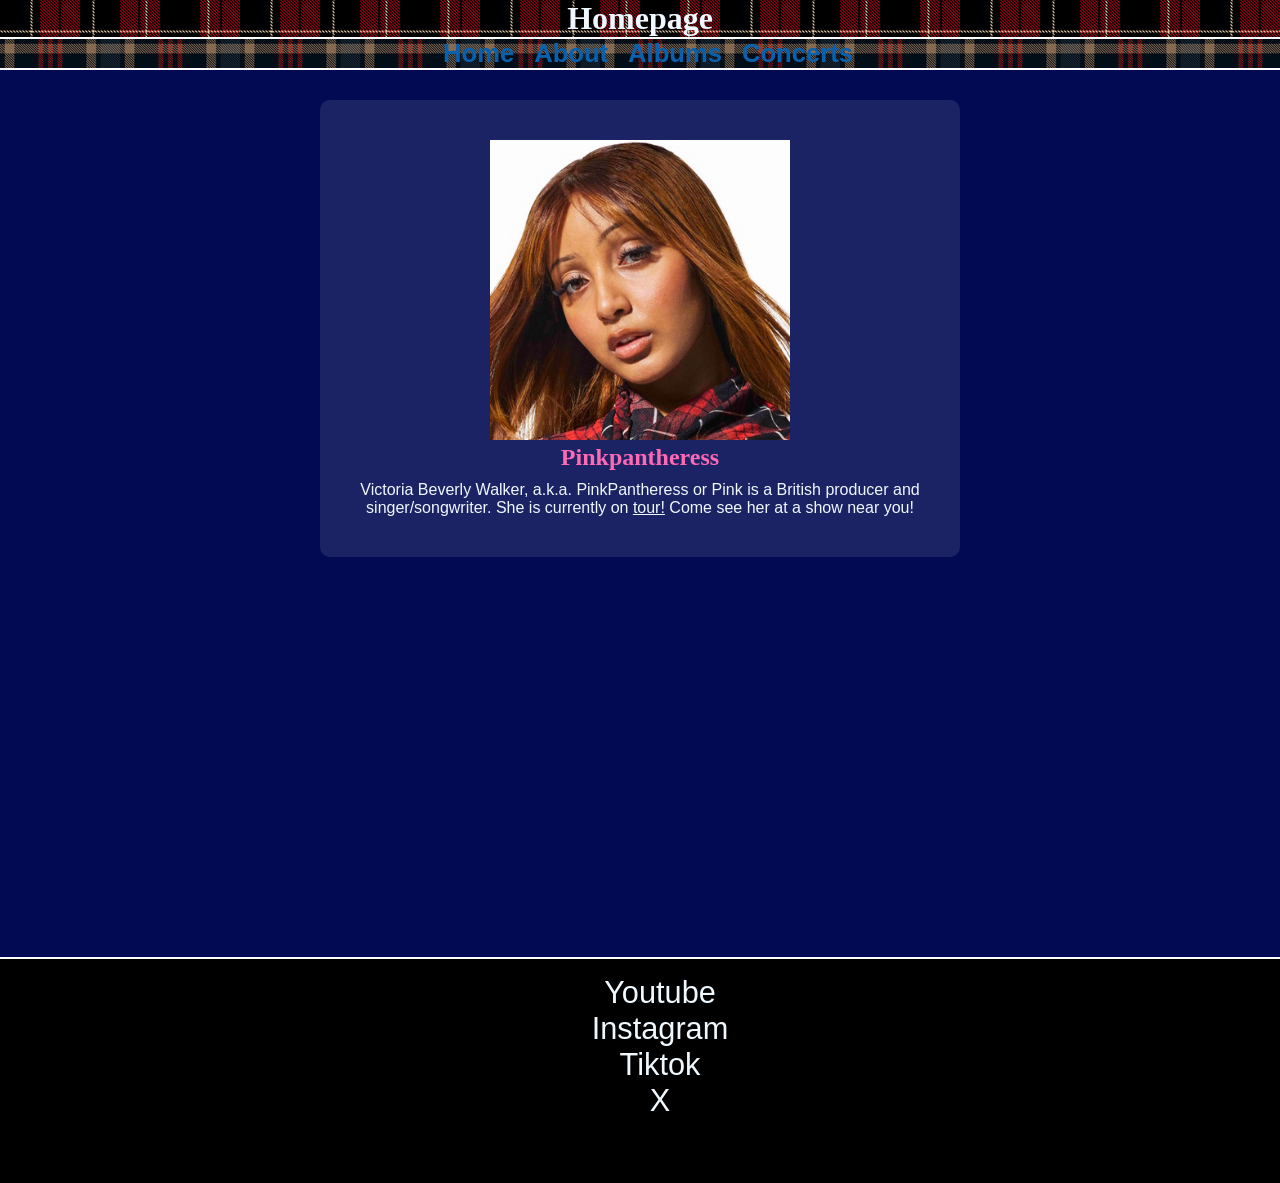
<file: index.html>
<!DOCTYPE html>
<html lang="en">
    <head>
        <meta charset="utf-8">
        <meta name="viewport" content="width=device-width">
        <title>Welcome!</title>
        <link rel="stylesheet" href="styles/indexstyles.css">
        <!--Favicon-->
        <link rel="shortcut icon" href="images/pinkportrait.png">
        
        <!-- Homepage HTML -->
        <!-- Author: Giovanni Aubin -->
        <!-- Date: 4/12/2026 -->

    </head>

    <body>
        <header>
            <h1>Homepage</h1>
            <nav class="primary">
                <p><a href="index.html">Home</a></p>
                <p><a href="about.html">About</a></p>
                <p><a href="albums.html">Albums</a></p>
                <p><a href="current_tour.html">Concerts</a></p>
            </nav>
        </header>
        <div><img src="images/pinkindexportrait.jpg" alt="pinkpantheress portrait ">
                <h2>Pinkpantheress</h2>
                <p>Victoria Beverly Walker, a.k.a. PinkPantheress or Pink is a British producer and singer/songwriter.
                    She is currently on <a href="current_tour.html">tour!</a> Come see her at a show near you! 
                </p>
            </div>
            <footer>
                <ul>
                <li><a href="https://www.youtube.com/channel/UCufuq24Cef6-CdmEiZmXTBg" target="_blank">Youtube</a></li>
                <li><a href="https://www.instagram.com/pinkpantheress" target="_blank">Instagram</a></li>
                <li><a href="https://www.tiktok.com/@pinkpantheress?lang=en" target="_blank">Tiktok</a></li>
                <li><a href="https://x.com/pinkpantheress2?lang=en" target="_blank">X</a></li>
                </ul>
            </footer>
    </body>
</html>
</file>
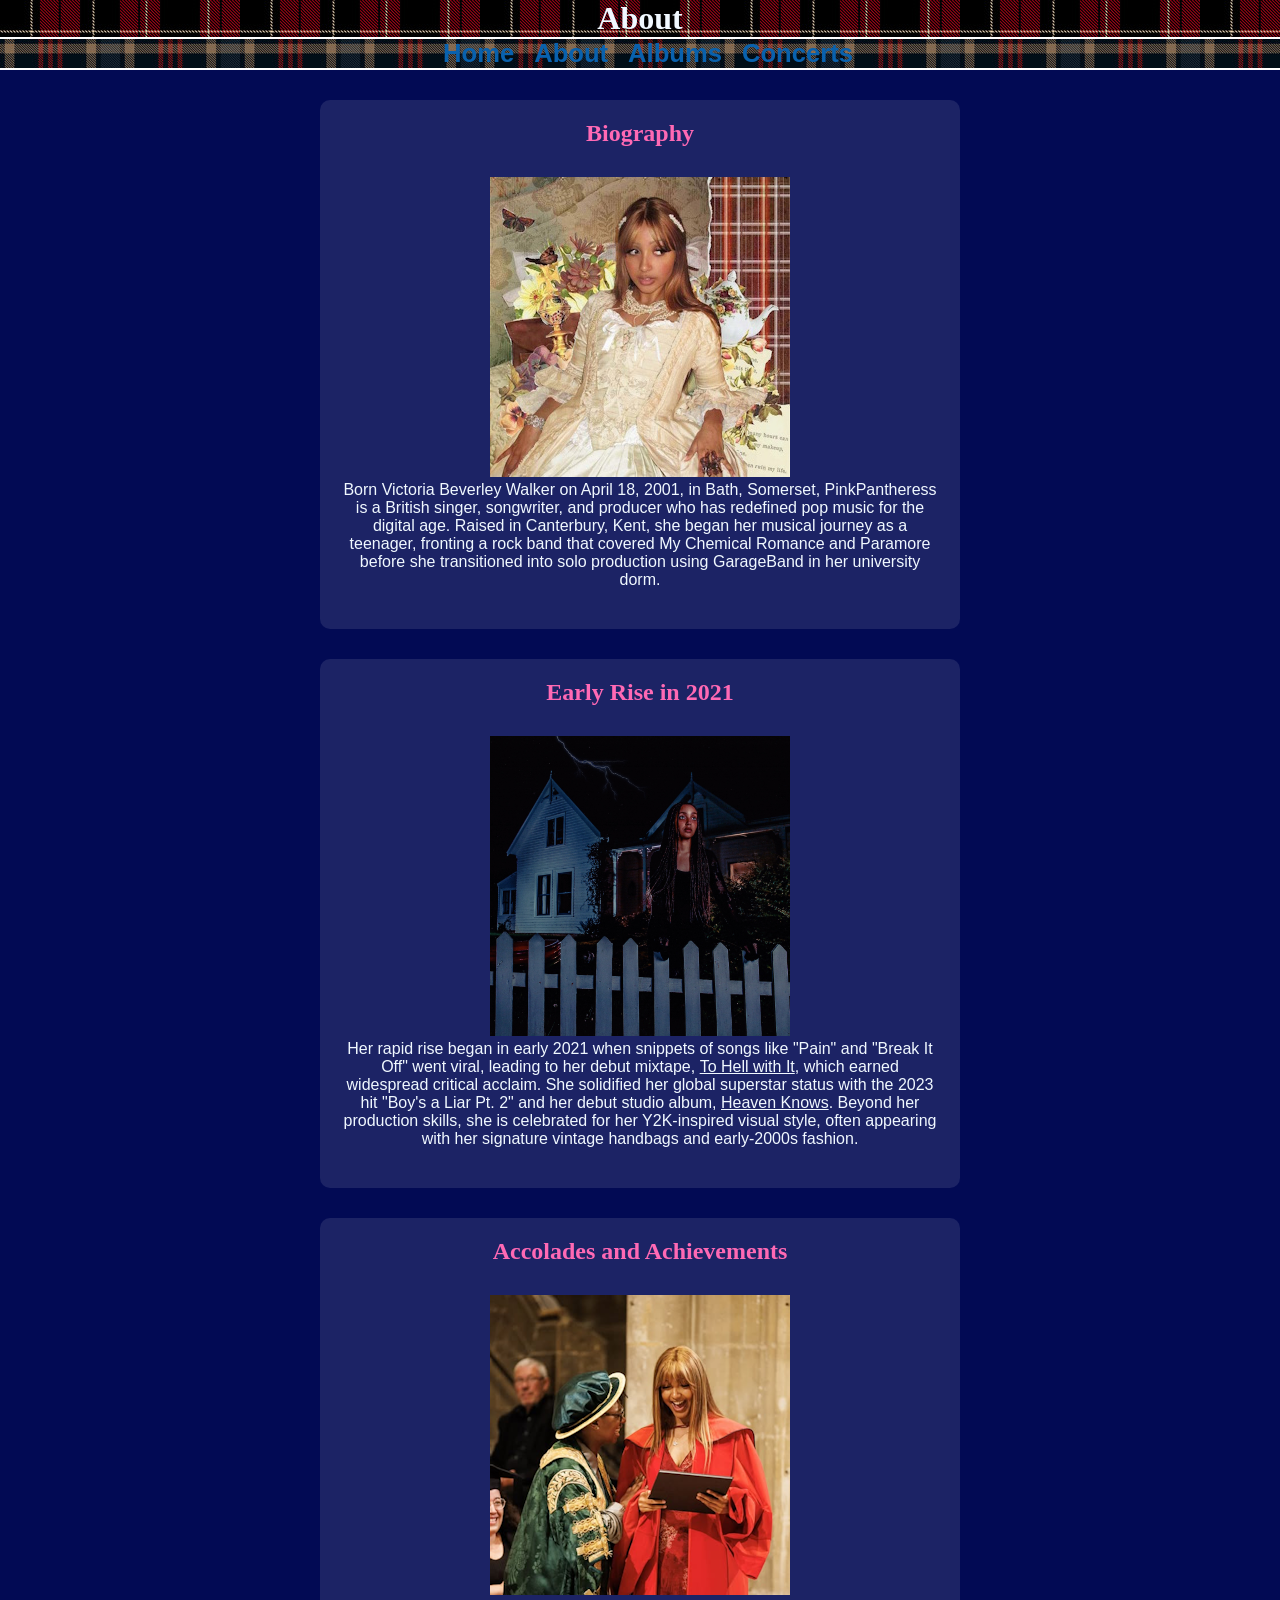
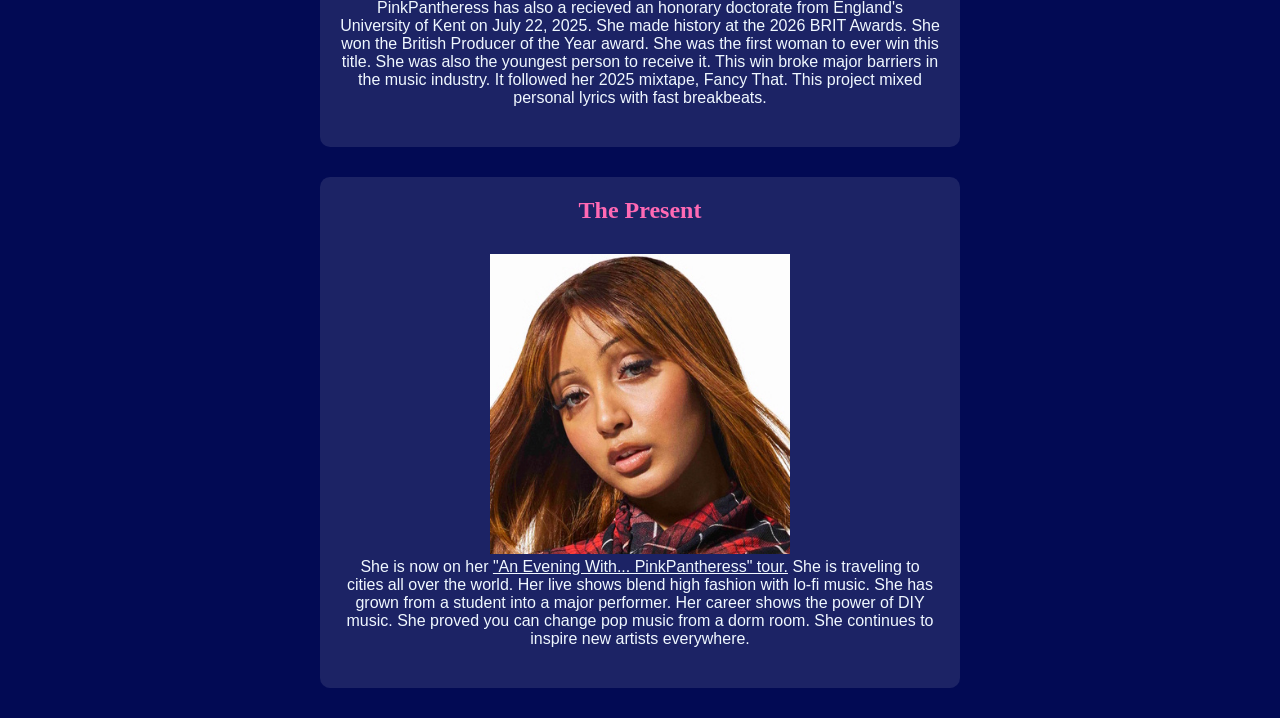
<file: about.html>
<!DOCTYPE html>
<html lang="en">
    <head>
        <meta charset="utf-8">
        <meta name="viewport" content="width=device-width">
        <title>About Pinkpantheress</title>
        <link rel="stylesheet" href="styles/indexstyles.css">
        <!--Favicon-->
        <link rel="shortcut icon" href="images/pinkportrait.png">
        
        <!-- About HTML -->
        <!-- Author: Giovanni Aubin -->
        <!-- Date: 4/12/2026 -->
    </head>

    <body>
        <header style>
            <h1>About</h1>
            <nav class="primary">
                <p><a href="index.html">Home</a></p>
                <p><a href="about.html">About</a></p>
                <p><a href="albums.html">Albums</a></p>
                <p><a href="current_tour.html">Concerts</a></p>
            </nav>
        </header>

        <div>
            <h2>Biography</h2>
            <img src="images/tonight.jpg" alt="tonight.jpg">
            <p>    
                Born Victoria Beverley Walker on April 18, 2001, in Bath, Somerset, PinkPantheress is a British singer, songwriter, and producer who has redefined pop music for 
                the digital age. Raised in Canterbury, Kent, she began her musical journey as a teenager, fronting a rock band that covered My Chemical Romance and Paramore before 
                she transitioned into solo production using GarageBand in her university dorm.
            </p>
        </div>
        <div>
            <h2>Early Rise in 2021</h2>
            <img src="images/tohellwithit.jpg" alt="to hell with it.jpg">
            <p>    
                Her rapid rise began in early 2021 when snippets of songs like "Pain" and "Break It Off" went viral, leading to her debut mixtape, <a href="albumpages/tohellwithit.html">To Hell with It</a>, which earned 
                widespread critical acclaim. She solidified her global superstar status with the 2023 hit "Boy's a Liar Pt. 2" and her debut studio album, <a href="albumpages/heavenknows.html">Heaven Knows</a>. 
                Beyond her production skills, she is celebrated for her Y2K-inspired visual style, often appearing with her signature vintage handbags and 
                early-2000s fashion.
            </p>
        </div>
        <div>
            <h2>Accolades and Achievements</h2>
            <img src="images/drpink.jpg" alt="doctor pink" width="256" height="320" >
            <p>    
                PinkPantheress has also a recieved an honorary doctorate from
                England's University of Kent on July 22, 2025. She made history at the 2026 BRIT Awards. She won the British Producer of the Year award. 
                She was the first woman to ever win this title. She was also the youngest person to receive it. 
                This win broke major barriers in the music industry. It followed her 2025 mixtape, Fancy That. 
                This project mixed personal lyrics with fast breakbeats. 
            </p>
        </div>
        <div>
        <h2>The Present</h2>
            <img src="images/pinkindexportrait.jpg" alt="Fancy">
            <p>    
                She is now on her <a href="current_tour.html">"An Evening With... PinkPantheress" tour.</a> She is traveling to cities all over the world. 
                Her live shows blend high fashion with lo-fi music. She has grown from a student into a major performer. 
                Her career shows the power of DIY music. She proved you can change pop music from a dorm room. 
                She continues to inspire new artists everywhere.
            </p>
        </div>
    </body>

</html>
</file>
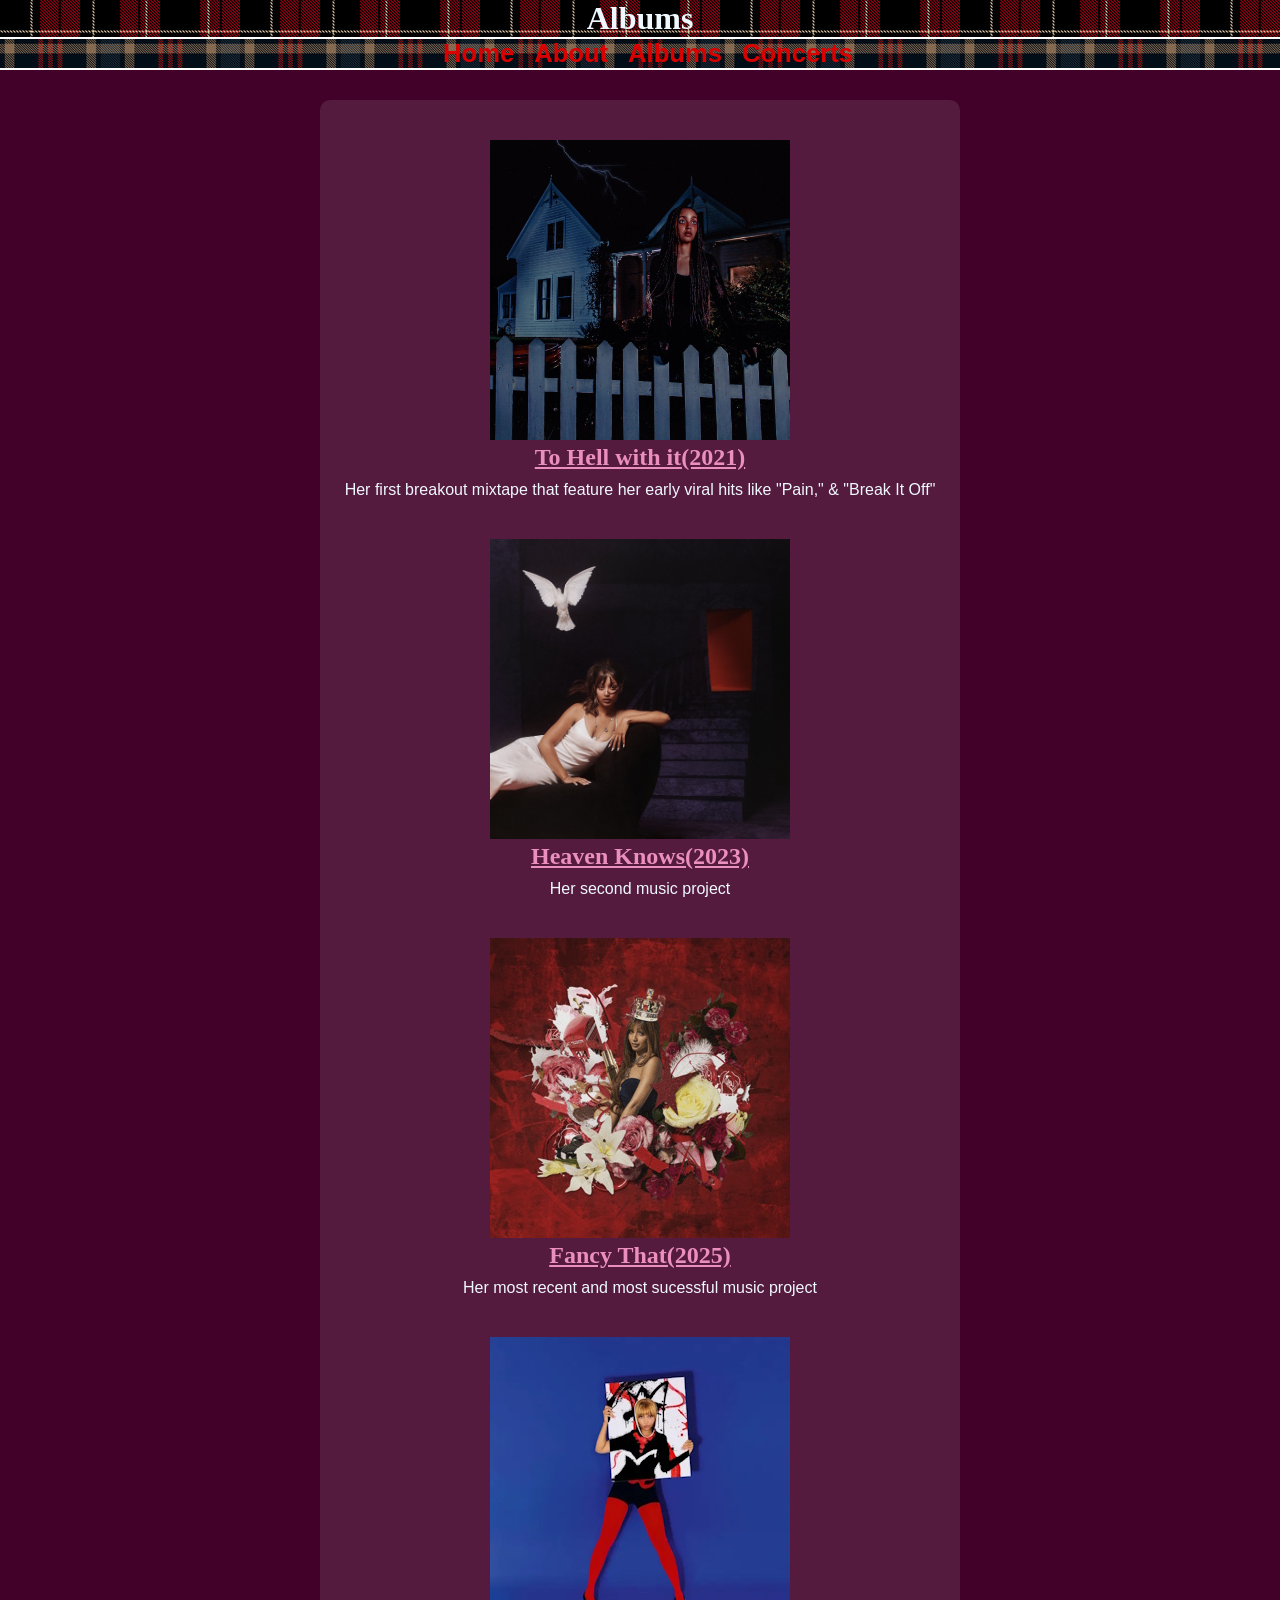
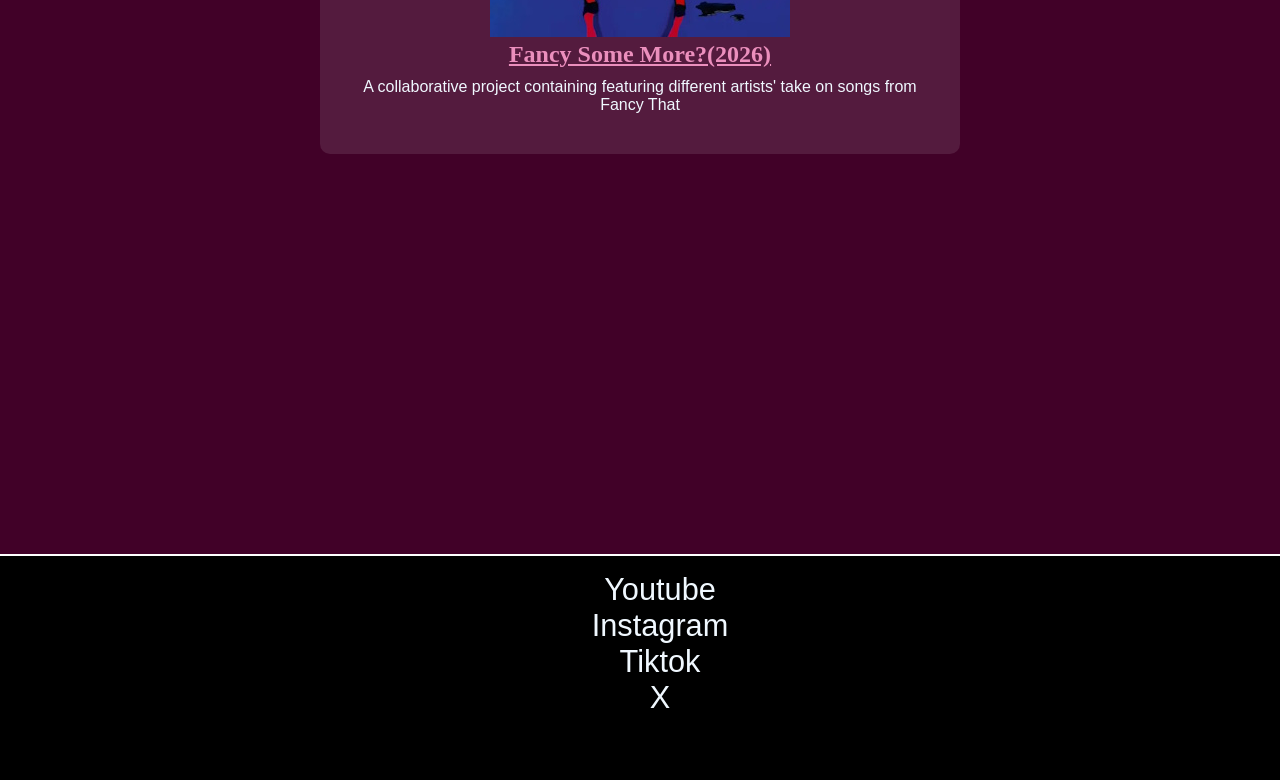
<file: albums.html>
<!DOCTYPE html>
<html lang="en">
    <head>
        <meta charset="utf-8">
        <meta name="viewport" content="width=device-width">
        <title>Albums</title>
        <link rel="stylesheet" href="styles/albumstyles.css">
        <!--Favicon-->
        <link rel="shortcut icon" href="images/pinkportrait.png">
        
        <!-- Album HTML -->
        <!-- Author: Giovanni Aubin -->
        <!-- Date: 4/12/2026 -->

    </head>

    <body>
        <header>
            <h1>Albums</h1>
            <nav class="primary">
                <p><a href="index.html">Home</a></p>
                <p><a href="about.html">About</a></p>
                <p><a href="albums.html">Albums</a></p>
                <p><a href="current_tour.html">Concerts</a></p>
            </nav>
        </header>
        <div><img src="images/tohellwithit.jpg" alt="Album cover">
                <h2><a class="tohellwithit" href="albumpages/tohellwithit.html">To Hell with it(2021)</a></h2>
                <p>Her first breakout mixtape that feature her early viral hits like &QUOT;Pain,&QUOT; &AMP; &QUOT;Break It Off&QUOT;
                </p>
                <img src="images/heavenknows.jpg" alt="Album cover">
                <h2><a class="heavenknows" href="albumpages/heavenknows.html">Heaven Knows(2023)</a></h2>
                <p>Her second music project</p>

                <img src="images/fancythat.jpg" alt="Album cover">
                <h2><a class="fancythat" href="albumpages/fancythat.html">Fancy That(2025)</a></h2>
                <p>Her most recent and most sucessful music project</p>

                <img src="images/fancymore.jpg" alt="Album cover">
                <h2><a class="fancymore" href="albumpages/fancysomemore.html">Fancy Some More?(2026)</a></h2>
                <p>A collaborative project containing featuring different artists' take on songs from Fancy That</p>
            </div>
            <footer>
                <ul>
                <li><a href="https://www.youtube.com/channel/UCufuq24Cef6-CdmEiZmXTBg" target="_blank">Youtube</a></li>
                <li><a href="https://www.instagram.com/pinkpantheress" target="_blank">Instagram</a></li>
                <li><a href="https://www.tiktok.com/@pinkpantheress?lang=en" target="_blank">Tiktok</a></li>
                <li><a href="https://x.com/pinkpantheress2?lang=en" target="_blank">X</a></li>
                </ul>
            </footer>
    </body>

</html>
</file>
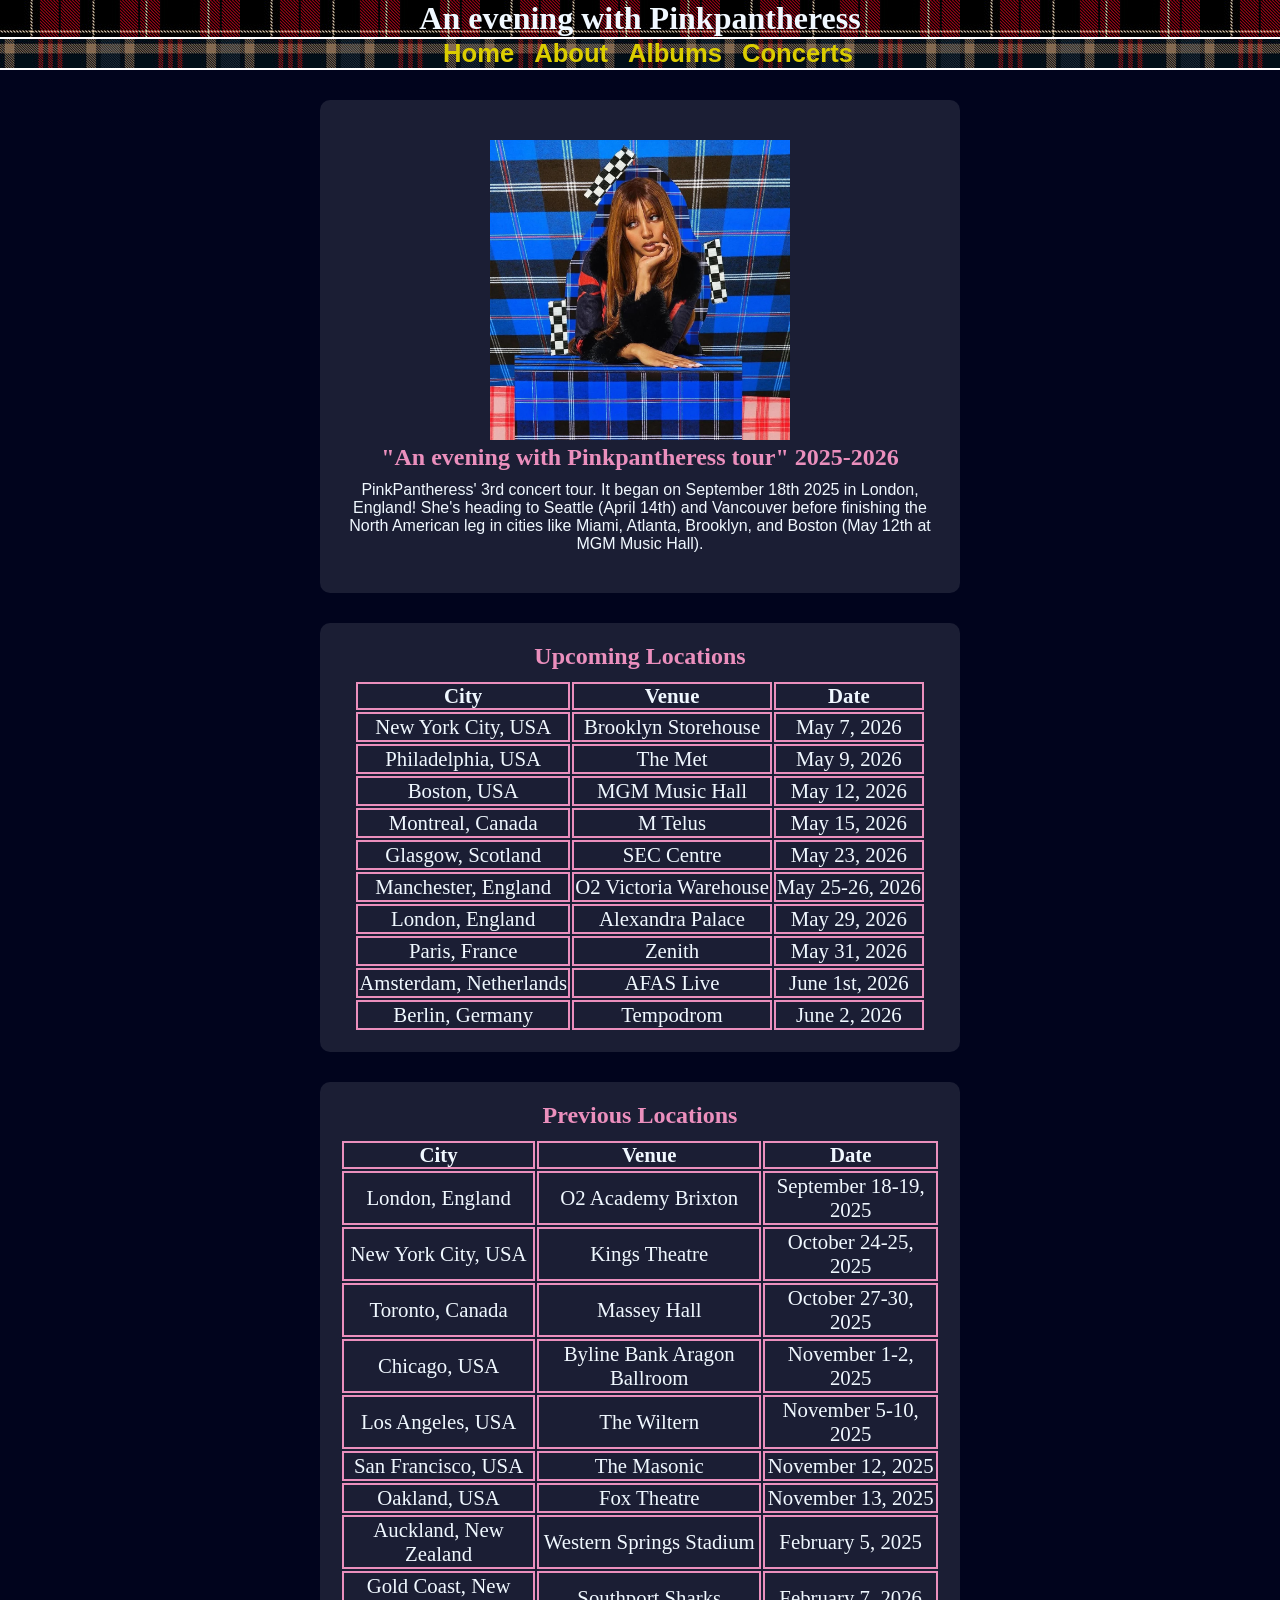
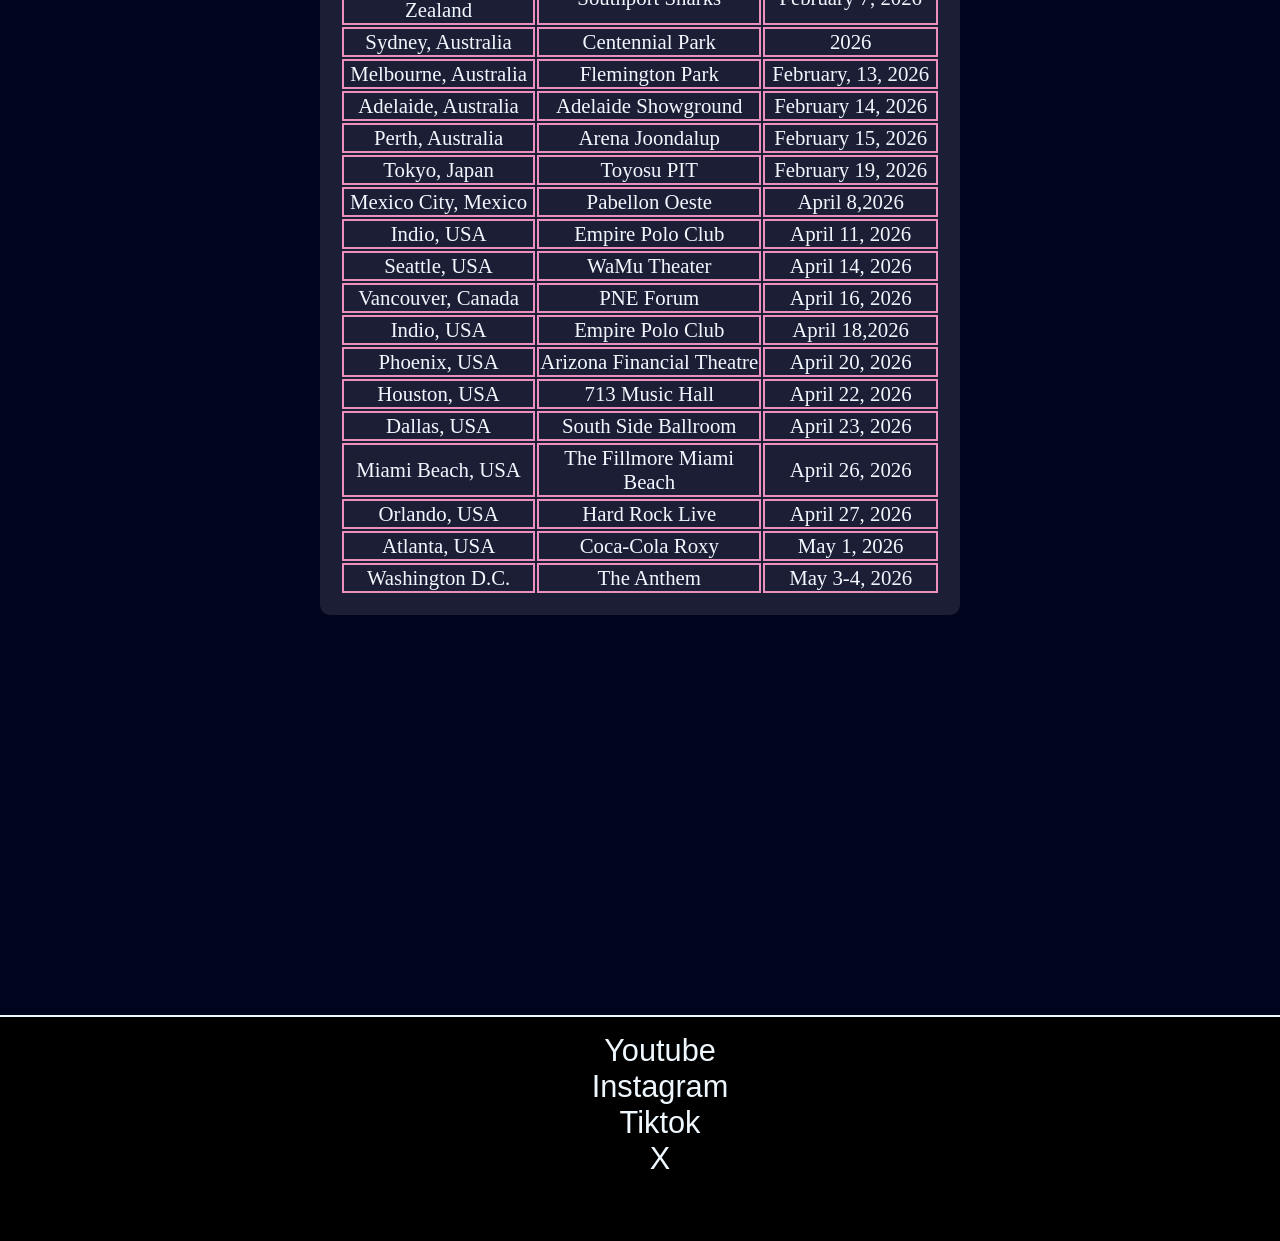
<file: current_tour.html>
<!DOCTYPE html>
<html lang="en">
    <head>
        <meta charset="utf-8">
        <meta name="viewport" content="width=device-width">
        <title>An evening with Pink</title>
        <link rel="stylesheet" href="styles/tourstyles.css">
        <!--Favicon-->
        <link rel="shortcut icon" href="images/pinkportrait.png">
        
        <!-- Current Tour HTML -->
        <!-- Author: Giovanni Aubin -->
        <!-- Date: 4/12/2026 -->


    </head>

    <body>
        <header>
            <h1>An evening with Pinkpantheress</h1>
            <nav class="primary">
                <p><a href="index.html">Home</a></p>
                <p><a href="about.html">About</a></p>
                <p><a href="albums.html">Albums</a></p>
                <p><a href="current_tour.html">Concerts</a></p>
            </nav>
        </header>
        <div><img src="images/pinkevening.jpg" alt="Tour image">
                <h2>&QUOT;An evening with Pinkpantheress tour&QUOT; 2025&dash;2026</h2>
                <p>
                    PinkPantheress' 3rd concert tour. It began on September 18th 2025 in London, England! 
                    She&apos;s heading to Seattle (April 14th) and Vancouver before finishing the 
                    North American leg in cities like Miami, Atlanta, Brooklyn, and Boston (May 12th at MGM Music Hall). 
                </p>
            </div>

            <div>
                <h2>Upcoming Locations</h2>
                <table>
                    <thead>
                        <tr>
                            <th>City</th>
                            <th>Venue</th>
                            <th>Date</th>
                        </tr>
                    </thead>
                    <tbody>
                        <tr>
                            <td>New York City, USA</td><td>Brooklyn Storehouse</td><td>May 7, 2026</td>
                        </tr>
                        <tr>
                            <td>Philadelphia, USA</td><td>The Met</td><td>May 9, 2026</td>
                        </tr>
                        <tr>
                            <td>Boston, USA</td><td>MGM Music Hall</td><td>May 12, 2026</td>
                        </tr>
                        <tr>
                            <td>Montreal, Canada</td><td>M Telus</td><td>May 15, 2026</td>
                        </tr>
                        <tr>
                            <td>Glasgow, Scotland</td><td>SEC Centre</td><td>May 23, 2026</td>
                        </tr>
                        <tr>
                            <td>Manchester, England</td><td>O2 Victoria Warehouse</td><td>May 25-26, 2026</td>
                        </tr>
                        <tr>
                            <td>London, England</td><td>Alexandra Palace</td><td>May 29, 2026</td>
                        </tr>
                        <tr>
                            <td>Paris, France</td><td>Zenith</td><td>May 31, 2026</td>
                        </tr>
                        <tr>
                            <td>Amsterdam, Netherlands</td><td>AFAS Live</td><td>June 1st, 2026</td>
                        </tr>
                        <tr>
                            <td>Berlin, Germany</td><td>Tempodrom</td><td>June 2, 2026</td>
                        </tr>
                    </tbody>
                </table>
            </div>

            <div>
                <h2>Previous Locations</h2>
                <table>
                    <thead>
                        <tr>
                            <th>City</th>
                            <th>Venue</th>
                            <th>Date</th>
                        </tr>
                    </thead>
                    <tbody>
                        <tr>
                            <td>London, England</td><td>O2 Academy Brixton</td><td>September 18-19, 2025</td>
                        </tr>
                        <tr>
                            <td>New York City, USA</td><td>Kings Theatre</td><td>October 24-25, 2025</td>
                        </tr>
                        <tr>
                            <td>Toronto, Canada</td><td>Massey Hall</td><td>October 27-30, 2025</td>
                        </tr>
                        <tr>
                            <td>Chicago, USA</td><td>Byline Bank Aragon Ballroom</td><td>November 1-2, 2025</td>
                        </tr>
                         <tr>
                            <td>Los Angeles, USA</td><td>The Wiltern</td><td>November 5-10, 2025</td>
                        </tr>
                         <tr>
                            <td>San Francisco, USA</td><td>The Masonic</td><td>November 12, 2025</td>
                        </tr>
                         <tr>
                            <td>Oakland, USA</td><td>Fox Theatre</td><td>November 13, 2025</td>
                        </tr>
                         <tr>
                            <td>Auckland, New Zealand</td><td>Western Springs Stadium</td><td>February 5, 2025</td>
                        </tr>
                        <tr>
                            <td>Gold Coast, New Zealand</td><td>Southport Sharks</td><td>February 7, 2026</td>
                        </tr>
                        <tr>
                            <td>Sydney, Australia</td><td>Centennial Park</td><td>2026</td>
                        </tr>
                        <tr>
                            <td>Melbourne, Australia</td><td>Flemington Park</td><td>February, 13, 2026</td>
                        </tr>
                        <tr>
                            <td>Adelaide, Australia</td><td>Adelaide Showground</td><td>February 14, 2026</td>
                        </tr>
                        <tr>
                            <td>Perth, Australia</td><td>Arena Joondalup</td><td>February 15, 2026</td>
                        </tr>
                        <tr>
                            <td>Tokyo, Japan</td><td>Toyosu PIT</td><td>February 19, 2026</td>
                        </tr>
                        <tr>
                            <td>Mexico City, Mexico</td><td>Pabellon Oeste</td><td>April 8,2026</td>
                        </tr>
                        <tr>
                            <td>Indio, USA</td><td>Empire Polo Club</td><td>April 11, 2026</td>
                        </tr>
                        <tr>
                            <td>Seattle, USA</td><td>WaMu Theater</td><td>April 14, 2026</td>
                        </tr>
                        <tr>
                            <td>Vancouver, Canada</td><td>PNE Forum</td><td>April 16, 2026</td>
                        </tr>
                        <tr>
                            <td>Indio, USA</td><td>Empire Polo Club</td><td>April 18,2026</td>
                        </tr>
                        <tr>
                            <td>Phoenix, USA</td><td>Arizona Financial Theatre</td><td>April 20, 2026</td>
                        </tr>
                        <tr>
                            <td>Houston, USA</td><td>713 Music Hall</td><td>April 22, 2026</td>
                        </tr>
                        <tr>
                            <td>Dallas, USA</td><td>South Side Ballroom</td><td>April 23, 2026</td>
                        </tr>
                        <tr>
                            <td>Miami Beach, USA</td><td>The Fillmore Miami Beach</td><td>April 26, 2026</td>
                        </tr>
                        <tr>
                            <td>Orlando, USA</td><td>Hard Rock Live</td><td>April 27, 2026</td>
                        </tr>
                        <tr>
                            <td>Atlanta, USA</td><td>Coca-Cola Roxy</td><td>May 1, 2026</td>
                        </tr>
                        <tr>
                            <td>Washington D.C.</td><td>The Anthem</td><td>May 3-4, 2026</td>
                        </tr>
                    </tbody>
                </table>
            </div>

            
            <footer>
                <ul>
                <li><a href="https://www.youtube.com/channel/UCufuq24Cef6-CdmEiZmXTBg" target="_blank">Youtube</a></li>
                <li><a href="https://www.instagram.com/pinkpantheress" target="_blank">Instagram</a></li>
                <li><a href="https://www.tiktok.com/@pinkpantheress?lang=en" target="_blank">Tiktok</a></li>
                <li><a href="https://x.com/pinkpantheress2?lang=en" target="_blank">X</a></li>
                </ul>
            </footer>
            
            
</html>
    </body>

</html>
</file>
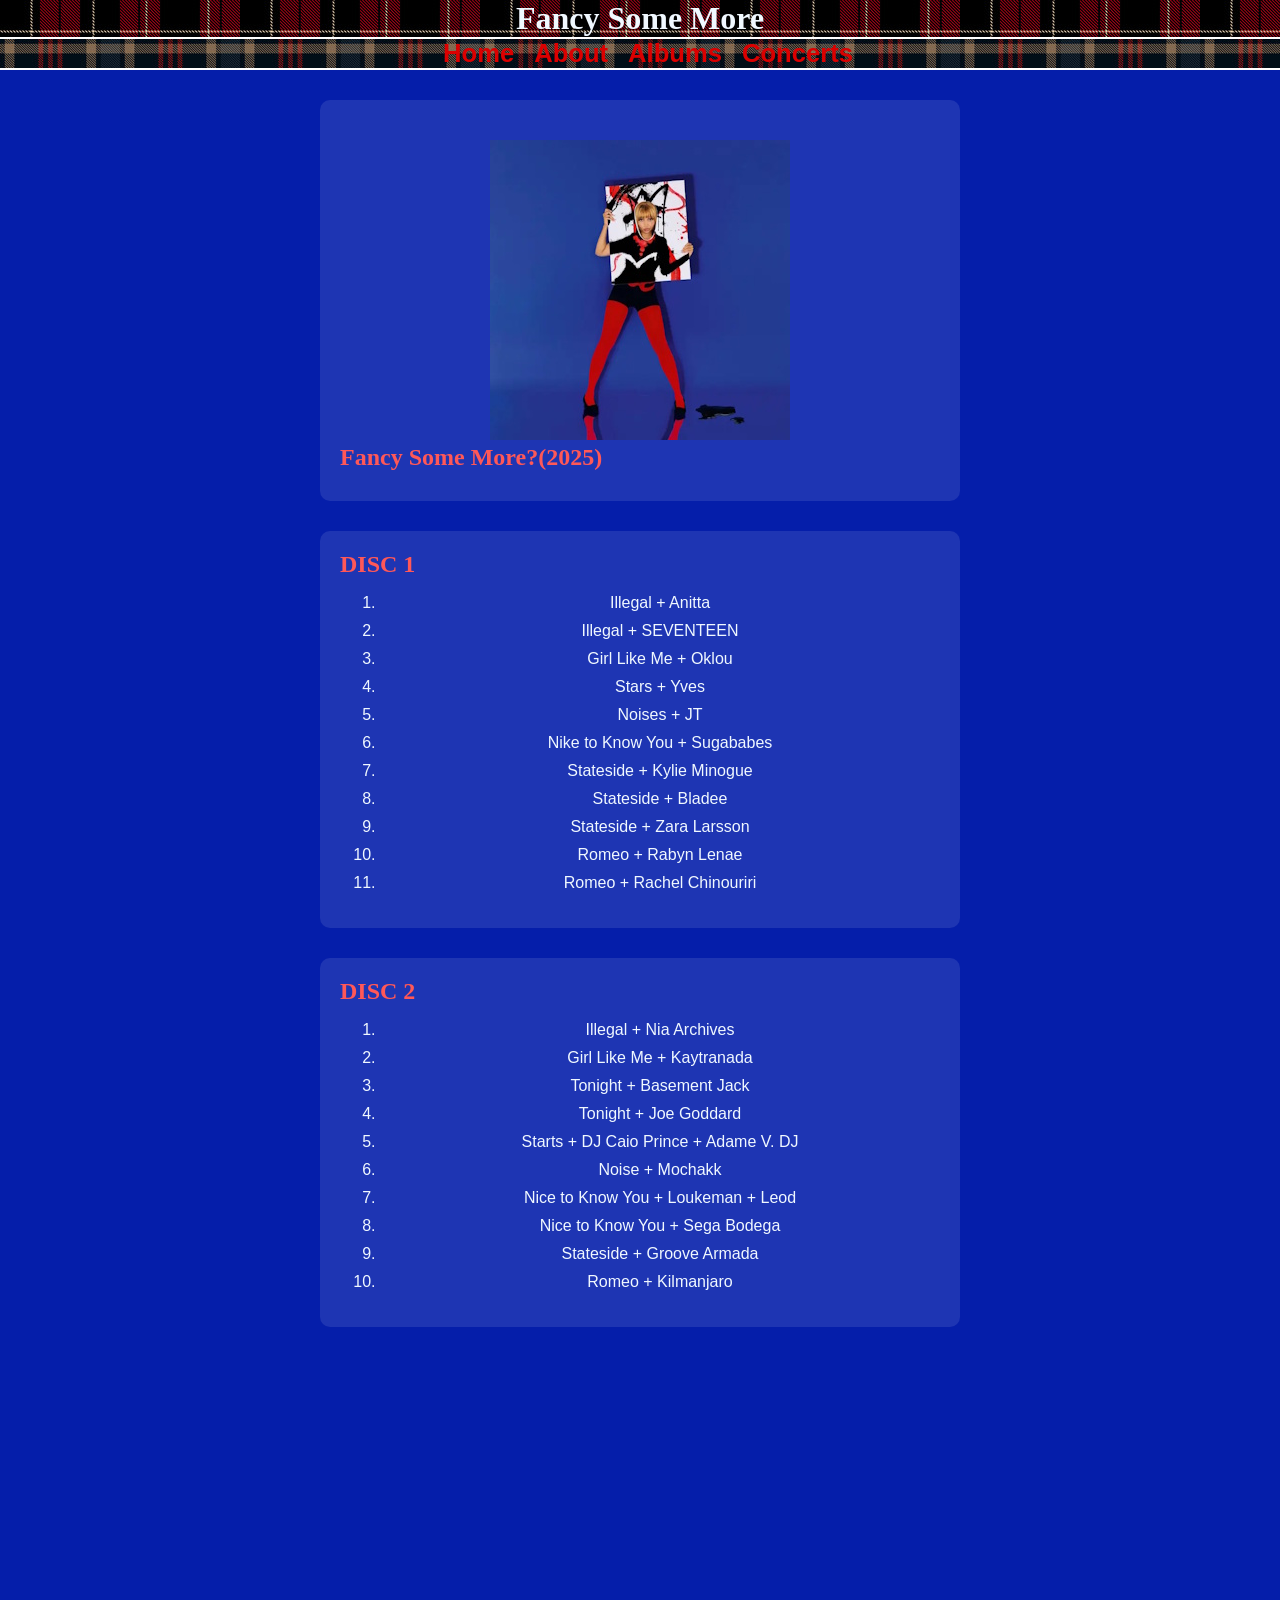
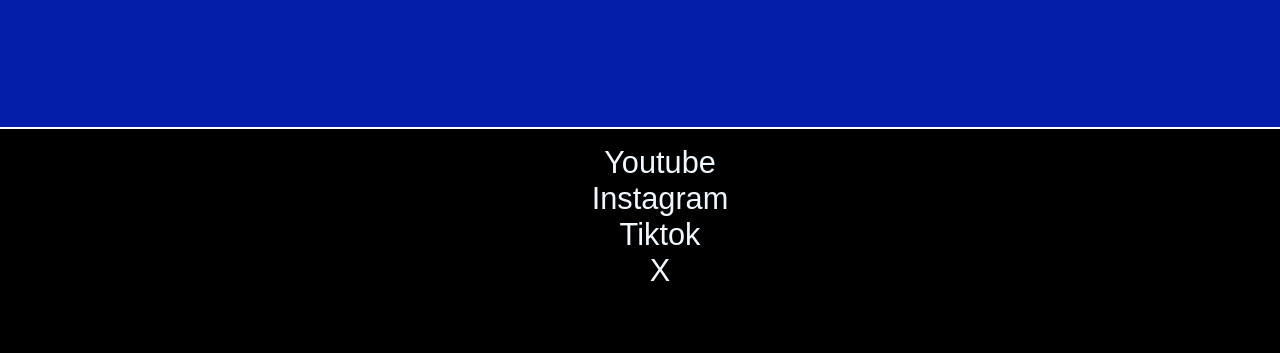
<file: albumpages/fancysomemore.html>
<!DOCTYPE html>
<html lang="en">
    <head>
        <meta charset="utf-8">
        <meta name="viewport" content="width=device-width">
        <title>Albums</title>
        <link rel="stylesheet" href="../styles/fancymorestyles.css">
        <!--Favicon-->
        <link rel="shortcut icon" href="../images/pinkportrait.png">
        
        <!-- Fancythat.html -->
        <!-- Author: Giovanni Aubin -->
        <!-- Date: 4/12/2026 -->

    </head>

    <body>
        <header>
            <h1>Fancy Some More</h1>
            <nav class="primary">
                <p><a href="../index.html">Home</a></p>
                <p><a href="../about.html">About</a></p>
                <p><a href="../albums.html">Albums</a></p>
                <p><a href="../current_tour.html">Concerts</a></p>
            </nav>
        </header>
        <div class="image">
            <img src="../images/fancymore.jpg" alt="Album cover">
            <h2>Fancy Some More?(2025)</h2>
        </div>
        <div class="content">
            <h2> DISC 1</h2>
            <ol>
                <li>Illegal + Anitta</li>
                <li>Illegal + SEVENTEEN</li>
                <li>Girl Like Me + Oklou</li>
                <li>Stars + Yves</li>
                <li>Noises + JT</li>
                <li>Nike to Know You + Sugababes</li>
                <li>Stateside + Kylie Minogue</li>
                <li>Stateside + Bladee</li>
                <li>Stateside + Zara Larsson</li>
                <li>Romeo + Rabyn Lenae</li>
                <li>Romeo + Rachel Chinouriri</li>
            </ol>
        </div>
    <div class="content">
        <h2>DISC 2</h2>
        <ol>
            <li>Illegal + Nia Archives</li>
            <li>Girl Like Me + Kaytranada</li>
            <li>Tonight + Basement Jack</li>
            <li>Tonight + Joe Goddard</li>
            <li>Starts + DJ Caio Prince + Adame V. DJ</li>
            <li>Noise + Mochakk</li>
            <li>Nice to Know You + Loukeman + Leod</li>
            <li>Nice to Know You + Sega Bodega</li>
            <li>Stateside + Groove Armada</li>
            <li>Romeo + Kilmanjaro</li>
        </ol>
    </div>
            <footer>
                <ul>
                <li><a href="https://www.youtube.com/channel/UCufuq24Cef6-CdmEiZmXTBg" target="_blank">Youtube</a></li>
                <li><a href="https://www.instagram.com/pinkpantheress" target="_blank">Instagram</a></li>
                <li><a href="https://www.tiktok.com/@pinkpantheress?lang=en" target="_blank">Tiktok</a></li>
                <li><a href="https://x.com/pinkpantheress2?lang=en" target="_blank">X</a></li>
                </ul>
            </footer>
    </body>

</html>
</file>
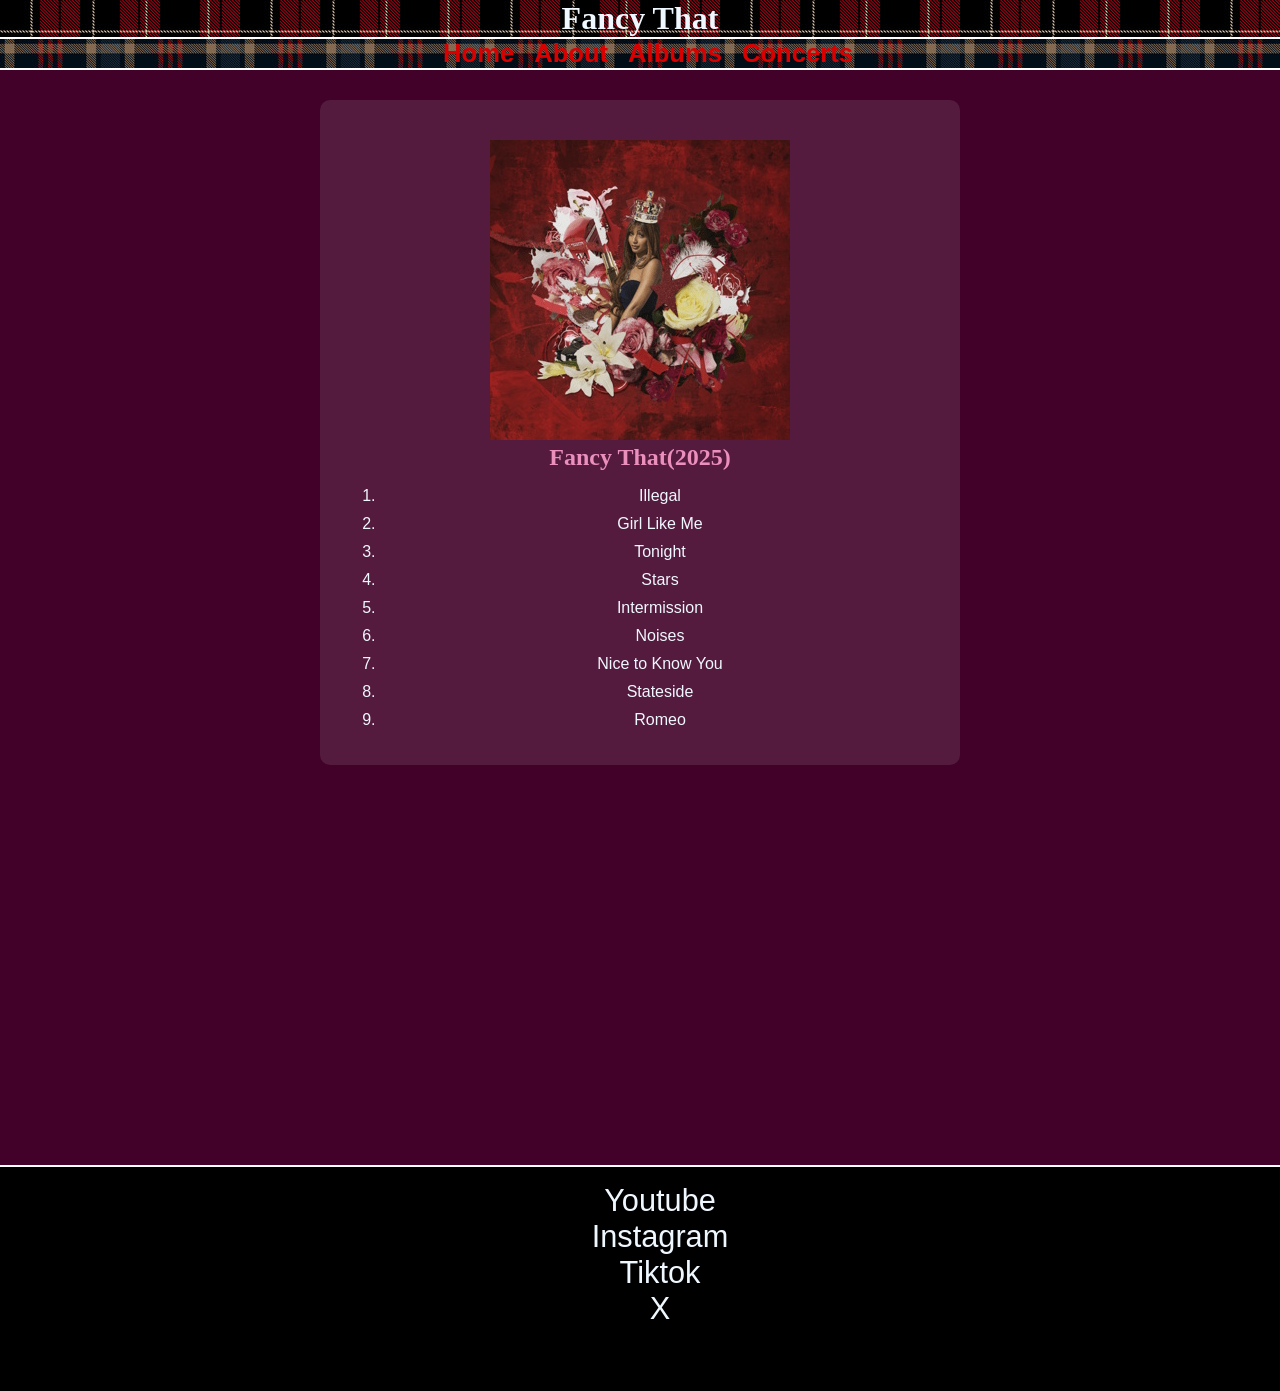
<file: albumpages/fancythat.html>
<!DOCTYPE html>
<html lang="en">
    <head>
        <meta charset="utf-8">
        <meta name="viewport" content="width=device-width">
        <title>Albums</title>
        <link rel="stylesheet" href="../styles/albumstyles.css">
        <!--Favicon-->
        <link rel="shortcut icon" href="../images/pinkportrait.png">
        
        <!-- Fancythat.html -->
        <!-- Author: Giovanni Aubin -->
        <!-- Date: 4/12/2026 -->

    </head>

    <body>
        <header>
            <h1>Fancy That</h1>
            <nav class="primary">
                <p><a href="../index.html">Home</a></p>
                <p><a href="../about.html">About</a></p>
                <p><a href="../albums.html">Albums</a></p>
                <p><a href="../current_tour.html">Concerts</a></p>
            </nav>
        </header>
        <div>
            <img src="../images/fancythat.jpg" alt="Album cover">
            <h2>Fancy That(2025)</h2>
            <ol>
                <li>Illegal</li>
                <li>Girl Like Me</li>
                <li>Tonight</li>
                <li>Stars</li>
                <li>Intermission</li>
                <li>Noises</li>
                <li>Nice to Know You</li>
                <li>Stateside</li>
                <li>Romeo</li>
                </ol>
        </div>
            <footer>
                <ul>
                <li><a href="https://www.youtube.com/channel/UCufuq24Cef6-CdmEiZmXTBg" target="_blank">Youtube</a></li>
                <li><a href="https://www.instagram.com/pinkpantheress" target="_blank">Instagram</a></li>
                <li><a href="https://www.tiktok.com/@pinkpantheress?lang=en" target="_blank">Tiktok</a></li>
                <li><a href="https://x.com/pinkpantheress2?lang=en" target="_blank">X</a></li>
                </ul>
            </footer>
    </body>

</html>
</file>
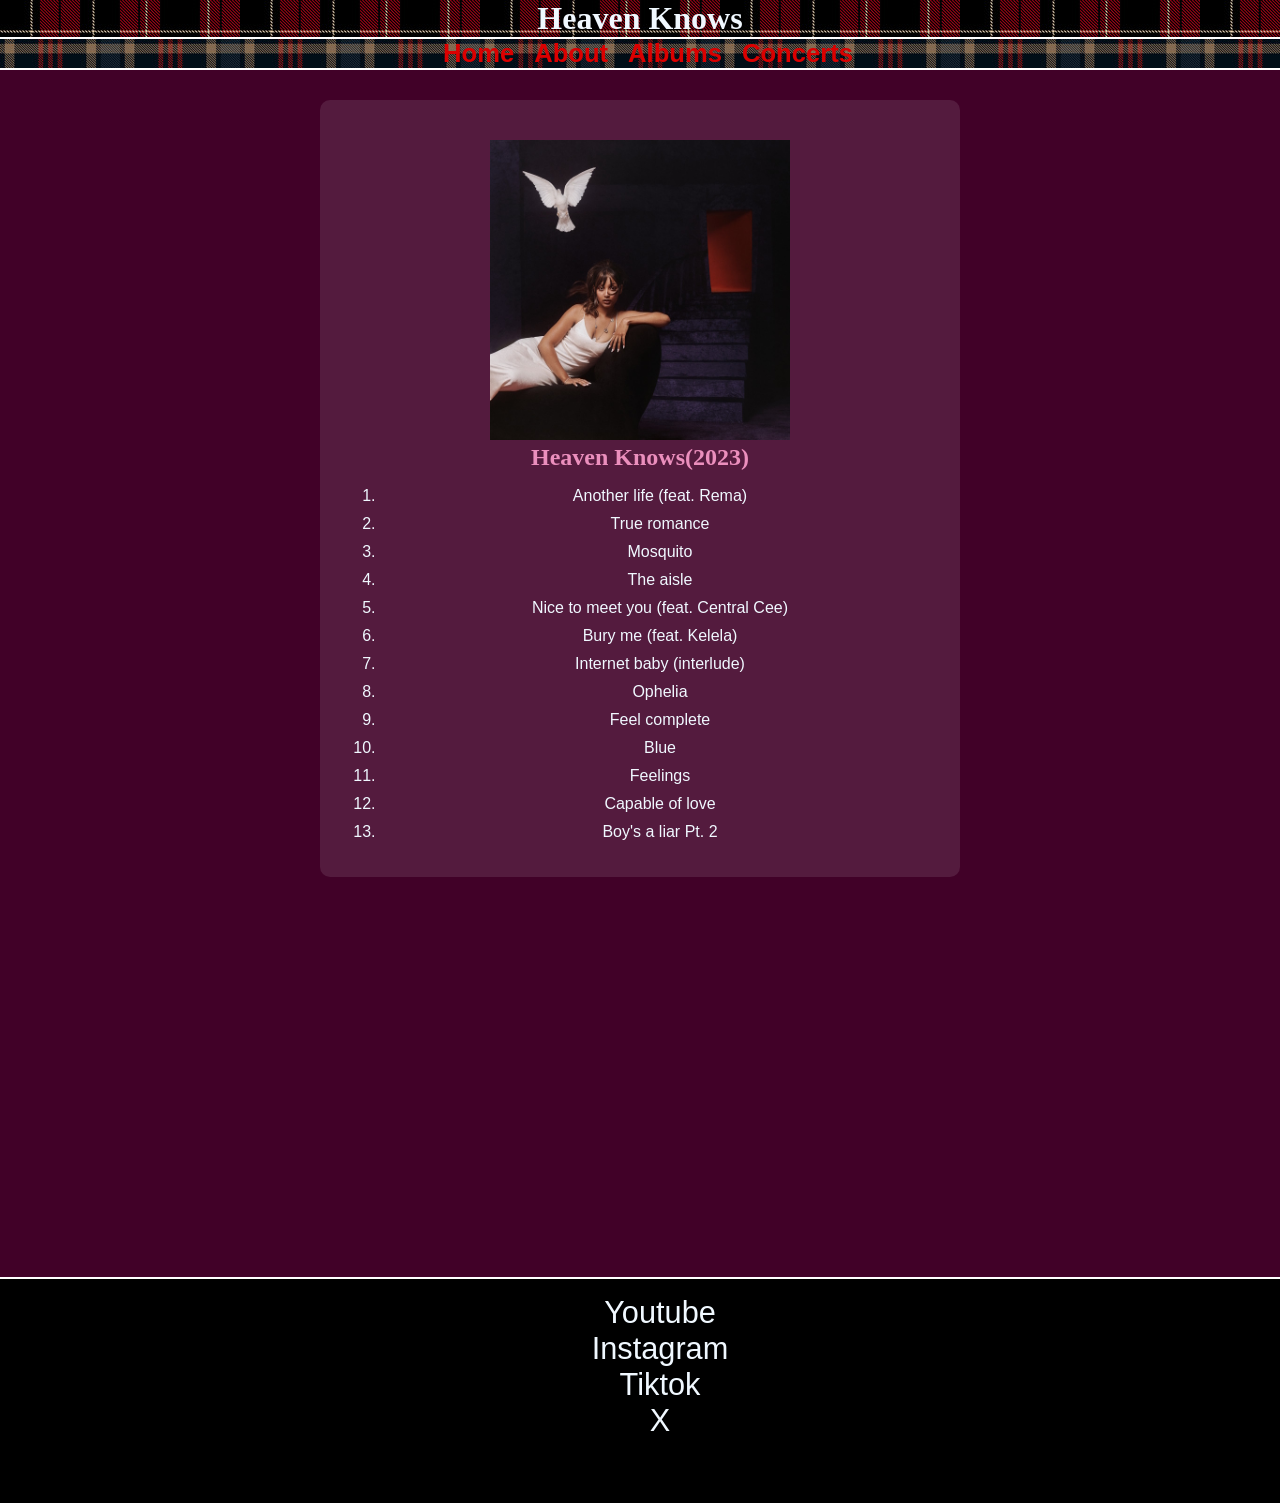
<file: albumpages/heavenknows.html>
<!DOCTYPE html>
<html lang="en">
    <head>
        <meta charset="utf-8">
        <meta name="viewport" content="width=device-width">
        <title>Albums</title>
        <link rel="stylesheet" href="../styles/albumstyles.css">
        <!--Favicon-->
        <link rel="shortcut icon" href="../images/pinkportrait.png">
        
        <!-- Heaven Knows .html -->
        <!-- Author: Giovanni Aubin -->
        <!-- Date: 4/12/2026 -->

    </head>

    <body>
        <header>
            <h1>Heaven Knows</h1>
            <nav class="primary">
                <p><a href="../index.html">Home</a></p>
                <p><a href="../about.html">About</a></p>
                <p><a href="../albums.html">Albums</a></p>
                <p><a href="../current_tour.html">Concerts</a></p>
            </nav>
        </header>
        <div>
            <img src="../images/heavenknows.jpg" alt="Album cover">
            <h2>Heaven Knows(2023)</h2>
            <ol>
                <li>Another life (feat. Rema)</li>
                <li>True romance</li>
                <li>Mosquito</li>
                <li>The aisle</li>
                <li>Nice to meet you (feat. Central Cee)</li>
                <li>Bury me (feat. Kelela)</li>
                <li>Internet baby (interlude)</li>
                <li>Ophelia</li>
                <li>Feel complete</li>
                <li>Blue</li>
                <li>Feelings</li>
                <li>Capable of love</li>
                <li>Boy's a liar Pt. 2</Pt></li>
                </ol>
        </div>
            <footer>
                <ul>
                <li><a href="https://www.youtube.com/channel/UCufuq24Cef6-CdmEiZmXTBg" target="_blank">Youtube</a></li>
                <li><a href="https://www.instagram.com/pinkpantheress" target="_blank">Instagram</a></li>
                <li><a href="https://www.tiktok.com/@pinkpantheress?lang=en" target="_blank">Tiktok</a></li>
                <li><a href="https://x.com/pinkpantheress2?lang=en" target="_blank">X</a></li>
                </ul>
            </footer>
    </body>

</html>
</file>
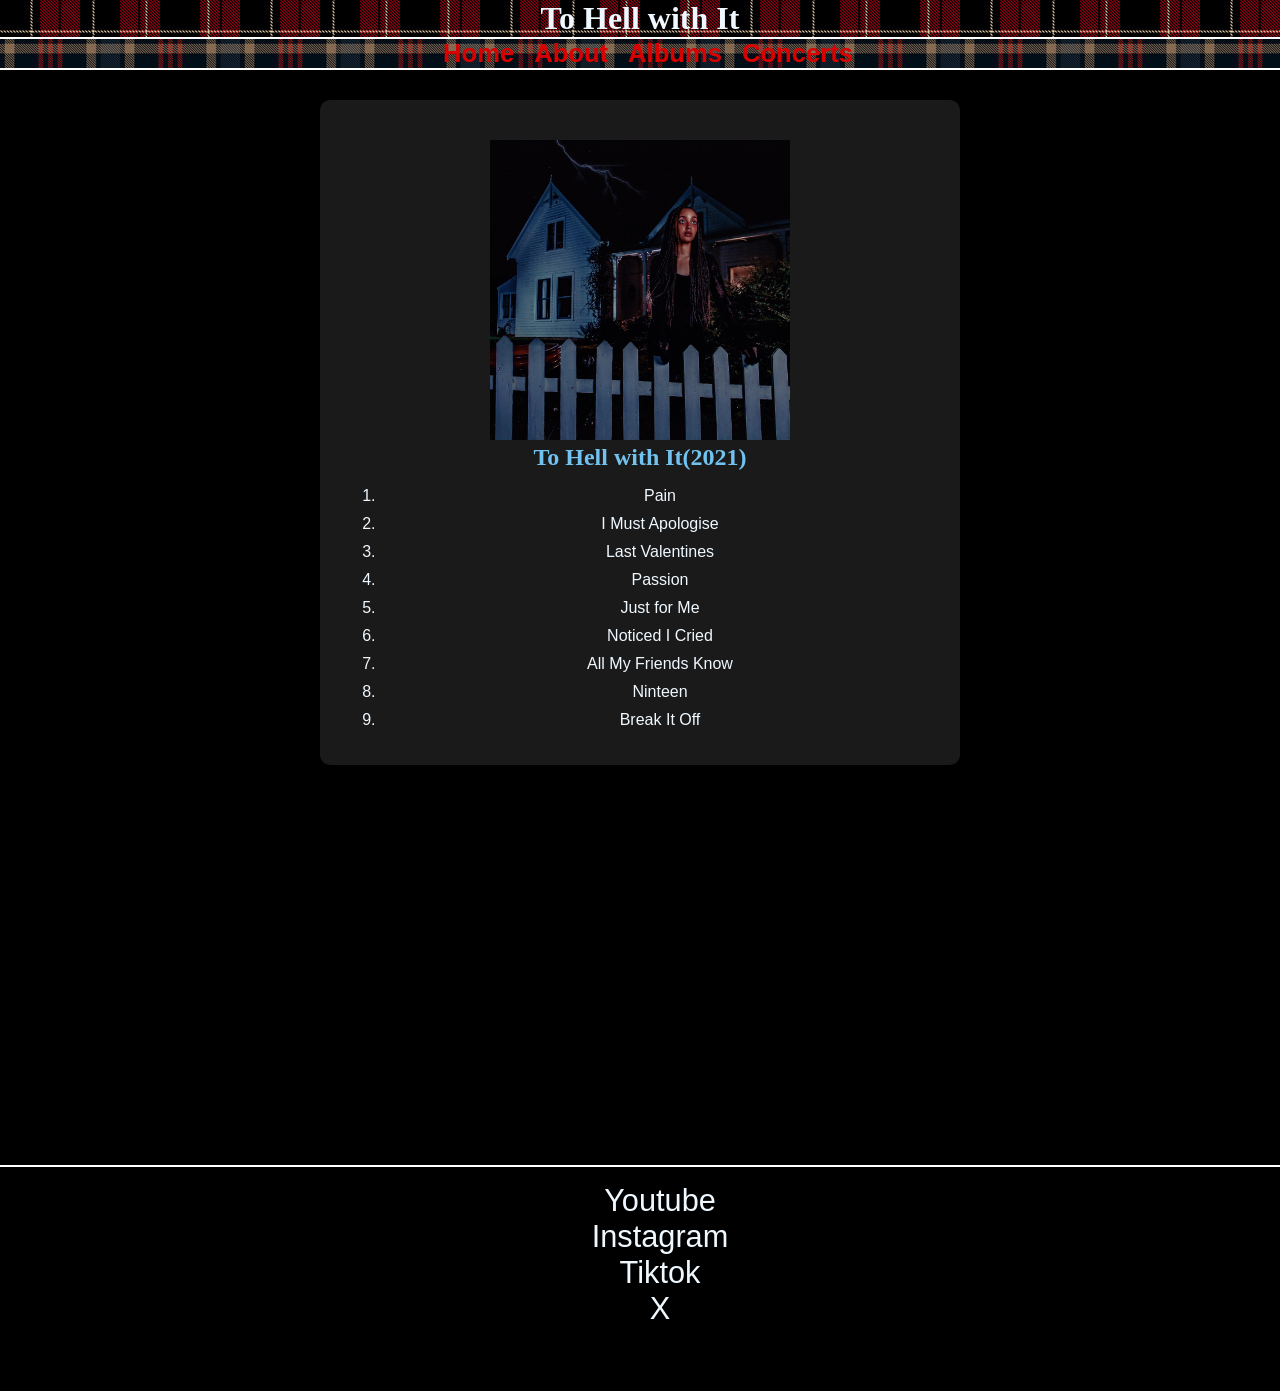
<file: albumpages/tohellwithit.html>
<!DOCTYPE html>
<html lang="en">
    <head>
        <meta charset="utf-8">
        <meta name="viewport" content="width=device-width">
        <title>Albums</title>
        <link rel="stylesheet" href="../styles/album1styles.css">
        <!--Favicon-->
        <link rel="shortcut icon" href="../images/pinkportrait.png">
        <!-- Tohellwithit.html -->
        <!-- Author: Giovanni Aubin -->
        <!-- Date: 4/12/2026 -->

    </head>

    <body>
        <header>
            <h1>To Hell with It</h1>
            <nav class="primary">
                <p><a href="../index.html">Home</a></p>
                <p><a href="../about.html">About</a></p>
                <p><a href="../albums.html">Albums</a></p>
                <p><a href="../current_tour.html">Concerts</a></p>
            </nav>
        </header>
        <div>
            <img src="../images/tohellwithit.jpg" alt="Album cover">
            <h2>To Hell with It(2021)</h2>
            <ol>
                <li>Pain</li>
                <li>I Must Apologise</li>
                <li>Last Valentines</li>
                <li>Passion</li>
                <li>Just for Me</li>
                <li>Noticed I Cried</li>
                <li>All My Friends Know</li>
                <li>Ninteen</li>
                <li>Break It Off</li>
                </ol>
        </div>
            <footer>
                <ul>
                <li><a href="https://www.youtube.com/channel/UCufuq24Cef6-CdmEiZmXTBg" target="_blank">Youtube</a></li>
                <li><a href="https://www.instagram.com/pinkpantheress" target="_blank">Instagram</a></li>
                <li><a href="https://www.tiktok.com/@pinkpantheress?lang=en" target="_blank">Tiktok</a></li>
                <li><a href="https://x.com/pinkpantheress2?lang=en" target="_blank">X</a></li>
                </ul>
            </footer>
    </body>

</html>
</file>
<file: styles/indexstyles.css>
/* Pinkpantheress Fan Site */
/* Author: Giovanni Aubin */

/* Reset Styles */
html, body, h1, h2, h3, p, div, a{
    padding: 0;
    margin: 0;
    border: 0;
    text-decoration: none;
}

html{
    background-color: rgb(2, 10, 84);
}

/*Primary Navbar Styles*/

/* Styles for anchor tags */
nav.primary a, nav.primary a:active, nav.primary a:visited{ 
    color:rgb(9, 97, 173);
    font-family:'Gill Sans', 'Gill Sans MT', Calibri, 'Trebuchet MS', sans-serif;
    font-size: 1.6em;
    font-weight: bold;
}

nav.primary a:hover{
    color:rgb(8, 0, 255);
}

/* Styles for the primary navigation bar */
nav.primary {
    text-align: center;
    border-bottom: 2px solid rgb(255, 255, 255);
    background-image: url('../images/navbarpattern.jpg');
    float: top;
}

 nav.primary p{
    /* makes the navbar horizontal!!! */
    display: inline-block; 
    margin-left: 1em;
}

/* H1 Styles */
header h1 {
    font-family: Cambria, Cochin, Georgia, Times, 'Times New Roman', serif;
    border-bottom: 2px solid rgb(255, 255, 255);
    color: aliceblue;
    background-image: url('../images/header1pattern.jpg');
    float: top;
}


/*Content Styles*/
header{
    text-align: center;
}

div img {
    width: 300px;
    height: 300px;
    margin-top: 20px;
    alt: "Pinkpantheress portrait";
    
}


div {
    text-align: center;
    margin: 30px auto;
    width: 80%;
    max-width: 600px;
    padding: 20px;
    background-color: rgba(255, 255, 255, 0.1);
    border-radius: 10px;
}

h2 {
    color: #ff69b4; 
    font-family: Cambria, Cochin, Georgia, Times, 'Times New Roman', serif;
    margin-bottom: 10px;
}

div p {
    font-family: 'Gill Sans', 'Gill Sans MT', Calibri, 'Trebuchet MS', sans-serif;
    color: aliceblue;
    margin-bottom: 20px;
}

/* for links in the paragraph */
div p a {
    color: aliceblue;
    font-size: 1em;
    text-decoration: underline;
}

div p a:hover{
    color: #ff69b4;
}

footer {
    text-align: center;
    margin-top: 25em;
    border-top: 2px solid white;
    border-bottom: 3em solid rgb(0, 0, 0);
    background-color: rgb(0, 0, 0);
    color: aliceblue;
    font-family:Verdana, Geneva, Tahoma, sans-serif;
    clear: bottom;
}
footer ul li {
    margin: 0 10px;
    list-style-type: none;
    font-size: 1.2em;
}

footer ul li a {
    color: aliceblue;
    font-family:'Gill Sans', 'Gill Sans MT', Calibri, 'Trebuchet MS', sans-serif;
    font-size: 1.6em;
}

footer ul li a:hover {
    color:rgb(123, 111, 228)
}
</file>
<file: styles/albumstyles.css>
/* Pinkpantheress Fan Site */
/* Author: Giovanni Aubin */

/* Reset Styles */
html, body, h1, h2, h3, p, div, a{
    padding: 0;
    margin: 0;
    border: 0;
    text-decoration: none;
}

/*Primary Navbar Styles*/

/* Styles for anchor tags */
nav.primary a, nav.primary a:active, nav.primary a:visited{ 
    color: rgb(219, 0, 0);
    font-family:'Gill Sans', 'Gill Sans MT', Calibri, 'Trebuchet MS', sans-serif;
    font-size: 1.6em;
    font-weight: bold;
}

nav.primary a:hover{
    color:rgb(255, 255, 255);
}

/* Styles for the primary navigation bar */
nav.primary {
    text-align: center;
    border-bottom: 2px solid rgb(255, 255, 255);
    background-image: url('../images/navbarpattern.jpg');
    float: top;
}

 nav.primary p{
    /* makes the navbar horizontal!!! */
    display: inline-block; 
    margin-left: 1em;
}

/* H1 Styles */
header h1 {
    font-family: Cambria, Cochin, Georgia, Times, 'Times New Roman', serif;
    border-bottom: 2px solid rgb(255, 255, 255);
    color: aliceblue;
    background-image: url('../images/header1pattern.jpg');
    float: top;
}


/*Content Styles*/
header{
    text-align: center;
}

div img {
    width: 300px;
    height: 300px;
    margin-top: 20px;
    alt: "Pinkpantheress portrait";
    
}


div {
    text-align: center;
    margin: 30px auto;
    width: 80%;
    max-width: 600px;
    padding: 20px;
    background-color: rgba(255, 255, 255, 0.1);
    border-radius: 10px;
}

div h2 {
    color: #eb8fbd; 
    font-family: Cambria, Cochin, Georgia, Times, 'Times New Roman', serif;
    margin-bottom: 10px;
}

div p {
    
    font-family: 'Gill Sans', 'Gill Sans MT', Calibri, 'Trebuchet MS', sans-serif;
    color: aliceblue;
    margin-bottom: 20px;
}

ol li {
    text-align: center;
    font-family: 'Gill Sans', 'Gill Sans MT', Calibri, 'Trebuchet MS', sans-serif;
    color: aliceblue;
    margin-bottom: 10px;
}

/* for links in the paragraph */
div  a {
    font-family: Cambria, Cochin, Georgia, Times, 'Times New Roman', serif;
    color: #eb8fbd;
    font-size: 1em;
    text-decoration: underline;
}

a.tohellwithit:hover{
    color:rgb(88, 141, 240);
}

a.heavenknows:hover{
    color:rgb(255, 255, 255);
}

a.fancythat:hover {
    color: rgb(219, 0, 0);
}

a.fancymore:hover {
    color:rgba(18, 1, 255)
}

footer {
    text-align: center;
    margin-top: 25em;
    border-top: 2px solid white;
    border-bottom: 3em solid rgb(0, 0, 0);
    background-color: rgb(0, 0, 0);
    color: aliceblue;
    font-family:Verdana, Geneva, Tahoma, sans-serif;
    clear: bottom;
}

footer ul li {
    margin: 0 10px;
    list-style-type: none;
    font-size: 1.2em;
}

footer ul li a {
    color: aliceblue;
    font-family:'Gill Sans', 'Gill Sans MT', Calibri, 'Trebuchet MS', sans-serif;
    font-size: 1.6em;
}

footer ul li a:hover {
    color:rgb(123, 111, 228)
}

html{
    background-color: rgb(65, 1, 40);
}
</file>
<file: styles/tourstyles.css>
/* Pinkpantheress Fan Site */
/* Author: Giovanni Aubin */

/* Reset Styles */
html, body, h1, h2, h3, p, div, a, table, tbody,th, thead,tr{
    padding: 0;
    margin: 0;
    border: 0;
    text-decoration: none;
}


/*Primary Navbar Styles*/

/* Styles for anchor tags */
nav.primary a, nav.primary a:active, nav.primary a:visited{ 
    color: rgb(219, 205, 0);
    font-family:'Gill Sans', 'Gill Sans MT', Calibri, 'Trebuchet MS', sans-serif;
    font-size: 1.6em;
    font-weight: bold;
}

nav.primary a:hover{
    color:rgb(8, 0, 255);
}

/* Styles for the primary navigation bar */
nav.primary {
    text-align: center;
    border-bottom: 2px solid rgb(255, 255, 255);
    background-image: url('../images/navbarpattern.jpg');
    float: top;
}

 nav.primary p{
    /* makes the navbar horizontal!!! */
    display: inline-block; 
    margin-left: 1em;
}

/* H1 Styles */
header h1 {
    font-family: Cambria, Cochin, Georgia, Times, 'Times New Roman', serif;
    border-bottom: 2px solid rgb(255, 255, 255);
    color: aliceblue;
    background-image: url('../images/header1pattern.jpg');
    float: top;
}


/*Content Styles*/
header{
    text-align: center;
}

div img {
    width: 300px;
    height: 300px;
    margin-top: 20px;
    alt: "Pinkpantheress portrait";
    
}


div {
    text-align: center;
    margin: 30px auto;
    width: 80%;
    max-width: 600px;
    padding: 20px;
    background-color: rgba(255, 255, 255, 0.1);
    border-radius: 10px;
}

h2 {
    color: #eb8fbd; 
    font-family: Cambria, Cochin, Georgia, Times, 'Times New Roman', serif;
    margin-bottom: 10px;
}

div p {
    font-family: 'Gill Sans', 'Gill Sans MT', Calibri, 'Trebuchet MS', sans-serif;
    color: aliceblue;
    margin-bottom: 20px;
}

/* for links in the paragraph */
div p a {
    font-size: 1em;
    text-decoration: underline;
}

/* Tour Dates Table */
td, th {
    border: 2px solid #eb8fbd;
    font-size: 1.3em;
    color: aliceblue;
    font-family: Cambria, Cochin, Georgia, Times, 'Times New Roman', serif;
}

table {
    margin-left: auto;
    margin-right: auto;
}

footer {
    text-align: center;
    margin-top: 25em;
    border-top: 2px solid ;
    border-bottom: 3em solid rgb(0, 0, 0);
    background-color: rgb(0, 0, 0);
    color: aliceblue;
    font-family:Verdana, Geneva, Tahoma, sans-serif;
    clear: bottom;
}

footer ul li {
    margin: 0 10px;
    list-style-type: none;
    font-size: 1.2em;
}

footer ul li a {
    color: aliceblue;
    font-family:'Gill Sans', 'Gill Sans MT', Calibri, 'Trebuchet MS', sans-serif;
    font-size: 1.6em;
}

footer ul li a:hover {
    color:rgb(123, 111, 228)
}

html{
    background-color: rgb(1, 4, 29);
}
</file>
<file: styles/fancymorestyles.css>
/* Pinkpantheress Fan Site */
/* Author: Giovanni Aubin */

/* Reset Styles */
html, body, h1, h2, h3, p, div, a{
    padding: 0;
    margin: 0;
    border: 0;
    text-decoration: none;
}

/*Primary Navbar Styles*/

/* Styles for anchor tags */
nav.primary a, nav.primary a:active, nav.primary a:visited{ 
    color: rgb(219, 0, 0);
    font-family:'Gill Sans', 'Gill Sans MT', Calibri, 'Trebuchet MS', sans-serif;
    font-size: 1.6em;
    font-weight: bold;
}

nav.primary a:hover{
    color:rgb(255, 255, 255);
}

/* Styles for the primary navigation bar */
nav.primary {
    text-align: center;
    border-bottom: 2px solid rgb(255, 255, 255);
    background-image: url('../images/navbarpattern.jpg');
    float: top;
}

 nav.primary p{
    /* makes the navbar horizontal!!! */
    display: inline-block; 
    margin-left: 1em;
}

/* H1 Styles */
header h1 {
    font-family: Cambria, Cochin, Georgia, Times, 'Times New Roman', serif;
    border-bottom: 2px solid rgb(255, 255, 255);
    color: aliceblue;
    background-image: url('../images/header1pattern.jpg');
    float: top;
}


/*Content Styles*/
header{
    text-align: center;
}

div.image{
    text-align: center;
    margin: 30px auto;
    width: 80%;
    max-width: 600px;
    padding: 20px;
    background-color: rgba(255, 255, 255, 0.1);
    border-radius: 10px;
}

div.image img {
    width: 300px;
    height: 300px;
    margin-top: 20px;
    alt: "Pinkpantheress portrait";
    
}


div.content {
    text-align: center;
    margin: 30px auto;
    width: 80%;
    max-width: 600px;
    padding: 20px;
    background-color: rgba(255, 255, 255, 0.1);
    border-radius: 10px;
}

div h2 {
    text-align: left;
    color: rgb(255, 88, 88); 
    font-family: Cambria, Cochin, Georgia, Times, 'Times New Roman', serif;
    margin-bottom: 10px;
}

div p {
    
    font-family: 'Gill Sans', 'Gill Sans MT', Calibri, 'Trebuchet MS', sans-serif;
    color: aliceblue;
    margin-bottom: 20px;
}

ol li {
    text-align: center;
    font-family: 'Gill Sans', 'Gill Sans MT', Calibri, 'Trebuchet MS', sans-serif;
    color: aliceblue;
    margin-bottom: 10px;
}

/* for links in the paragraph */
div  a {
    font-family: Cambria, Cochin, Georgia, Times, 'Times New Roman', serif;
    color: #eb8fbd;
    font-size: 1em;
    text-decoration: underline;
}

footer {
    text-align: center;
    margin-top: 25em;
    border-top: 2px solid white;
    border-bottom: 3em solid rgb(0, 0, 0);
    background-color: rgb(0, 0, 0);
    color: aliceblue;
    font-family:Verdana, Geneva, Tahoma, sans-serif;
    clear: bottom;
}

footer ul li {
    margin: 0 10px;
    list-style-type: none;
    font-size: 1.2em;
}

footer ul li a {
    color: aliceblue;
    font-family:'Gill Sans', 'Gill Sans MT', Calibri, 'Trebuchet MS', sans-serif;
    font-size: 1.6em;
}

footer ul li a:hover {
    color:rgb(123, 111, 228)
}

html{
    background-color: rgb(5, 30, 170);
}
</file>
<file: styles/album1styles.css>
/* Pinkpantheress Fan Site */
/* Author: Giovanni Aubin */

/* Reset Styles */
html, body, h1, h2, h3, p, div, a{
    padding: 0;
    margin: 0;
    border: 0;
    text-decoration: none;
}


/*Primary Navbar Styles*/

/* Styles for anchor tags */
nav.primary a, nav.primary a:active, nav.primary a:visited{ 
    color: rgb(219, 0, 0);
    font-family:'Gill Sans', 'Gill Sans MT', Calibri, 'Trebuchet MS', sans-serif;
    font-size: 1.6em;
    font-weight: bold;
}

nav.primary a:hover{
    color:rgb(255, 255, 255);
}

/* Styles for the primary navigation bar */
nav.primary {
    text-align: center;
    border-bottom: 2px solid rgb(255, 255, 255);
    background-image: url('../images/navbarpattern.jpg');
    float: top;
}

 nav.primary p{
    /* makes the navbar horizontal!!! */
    display: inline-block; 
    margin-left: 1em;
}

/* H1 Styles */
header h1 {
    font-family: Cambria, Cochin, Georgia, Times, 'Times New Roman', serif;
    border-bottom: 2px solid rgb(255, 255, 255);
    color: aliceblue;
    background-image: url('../images/header1pattern.jpg');
    float: top;
}


/*Content Styles*/
header{
    text-align: center;
}

div img {
    width: 300px;
    height: 300px;
    margin-top: 20px;
    alt: "Pinkpantheress portrait";
    
}


div {
    text-align: center;
    margin: 30px auto;
    width: 80%;
    max-width: 600px;
    padding: 20px;
    background-color: rgba(255, 255, 255, 0.1);
    border-radius: 10px;
}

h2 {
    color: #72c2f0; 
    font-family: Cambria, Cochin, Georgia, Times, 'Times New Roman', serif;
    margin-bottom: 10px;
}

div p {
    
    font-family: 'Gill Sans', 'Gill Sans MT', Calibri, 'Trebuchet MS', sans-serif;
    color: aliceblue;
    margin-bottom: 20px;
    font-size: 1.1em;
}

ol li {
    text-align: center;
    font-family: 'Gill Sans', 'Gill Sans MT', Calibri, 'Trebuchet MS', sans-serif;
    color: aliceblue;
    margin-bottom: 10px;
}

/* for links in the paragraph */
div  a {
    font-family: Cambria, Cochin, Georgia, Times, 'Times New Roman', serif;
    color: #6ab9fa;
    font-size: 1em;
    text-decoration: underline;
}

footer {
    text-align: center;
    margin-top: 25em;
    border-top: 2px solid white;
    border-bottom: 3em solid rgb(0, 0, 0);
    background-color: rgb(0, 0, 0);
    color: aliceblue;
    font-family:Verdana, Geneva, Tahoma, sans-serif;
    clear: bottom;
}

footer ul li {
    margin: 0 10px;
    list-style-type: none;
    font-size: 1.2em;
}

footer ul li a {
    color: aliceblue;
    font-family:'Gill Sans', 'Gill Sans MT', Calibri, 'Trebuchet MS', sans-serif;
    font-size: 1.6em;
}

footer ul li a:hover {
    color:rgb(123, 111, 228)
}

html{
    background-color: rgb(0, 0, 0);
}
</file>
